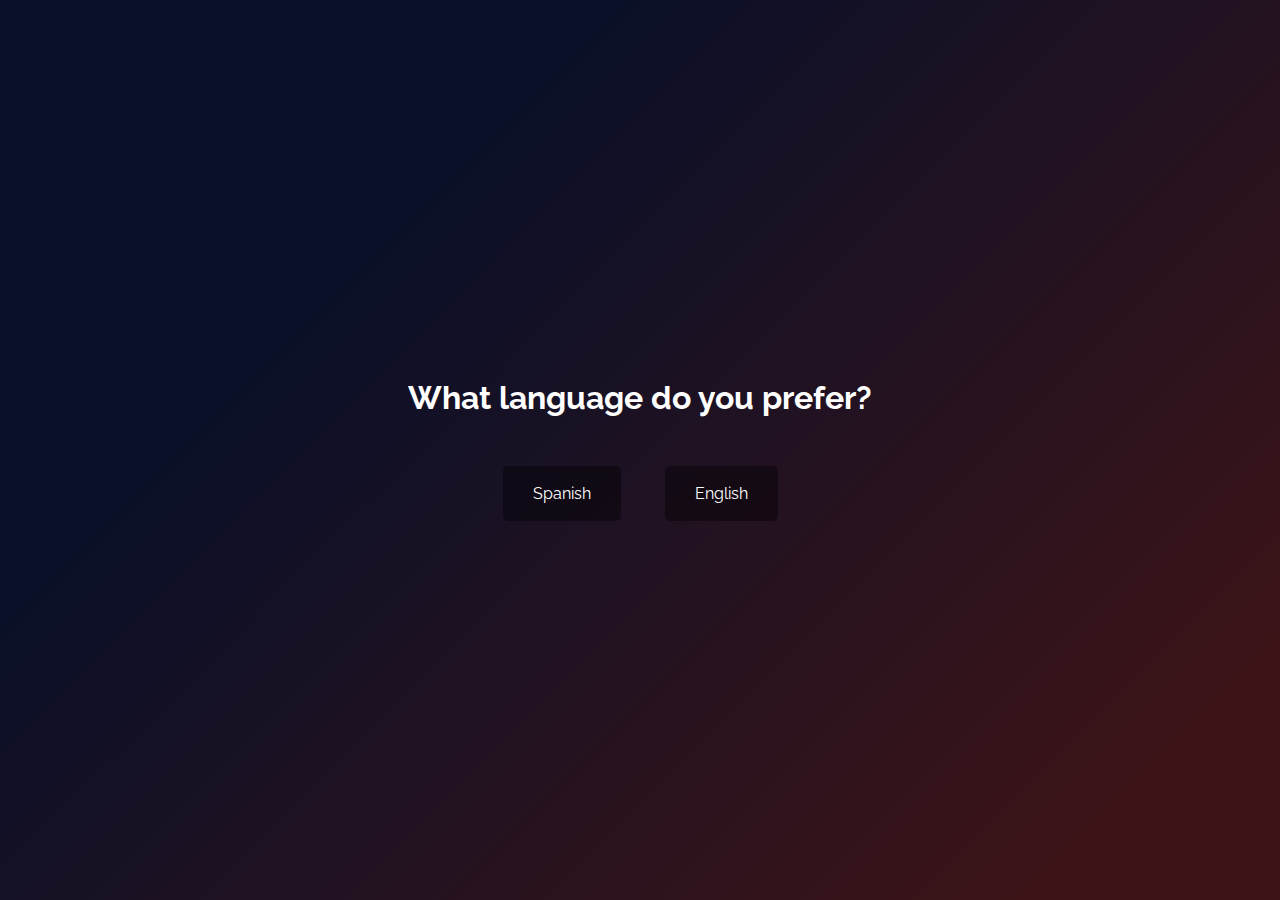
<file: index.html>
<!DOCTYPE html>
<html lang="en">
<head>
	<meta charset="UTF-8">
	<title>Home</title>
	<link rel="stylesheet" href="assets/css/style.css">
</head>
<body>
	<div class="home-options">
		<div class="info-options">
			<h1>What language do you prefer?</h1>
			<div class="languages">
				<a href="es.html" id="es">Spanish</a>
				<a href="en.html" id="en">English</a>
			</div>
		</div>
	</div>

	<script src="assets/js/script.js"></script>
</body>
</html>
</file>
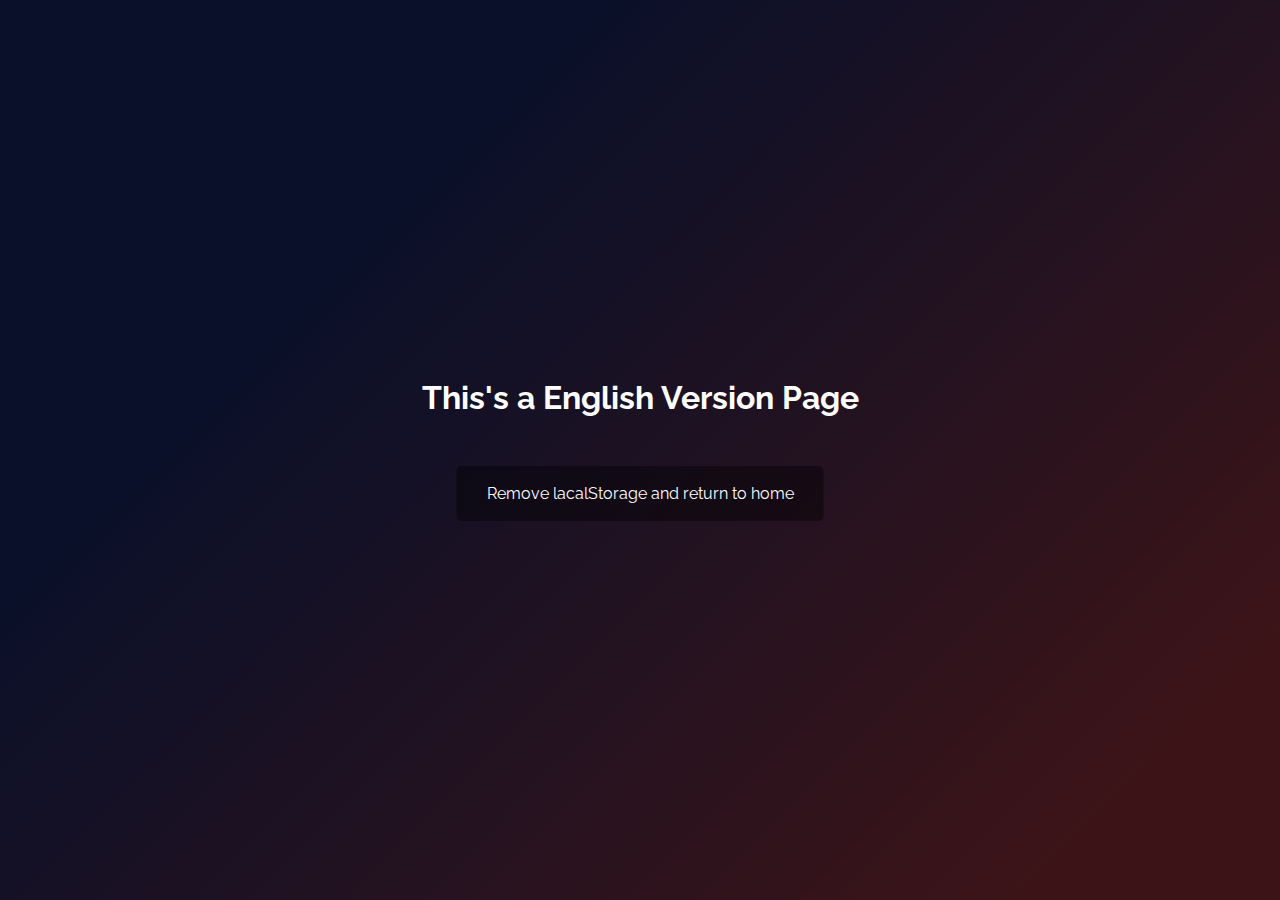
<file: en.html>
<!DOCTYPE html>
<html lang="en">
<head>
	<meta charset="UTF-8">
	<title>English Version</title>
	<link rel="stylesheet" href="assets/css/style.css">
</head>
<body>
	<div class="home-options">
		<div class="info-options">
			<h1>This's a English Version Page</h1>
			<div class="languages">
				<a href="#" id="remove">Remove lacalStorage and return to home</a>
			</div>
		</div>
	</div>

	<script>
		var removeBtn = document.querySelector("#remove");

		removeBtn.onclick = remove;

		function remove(){
			localStorage.removeItem("language");

			window.location.href = "index.html";
		}
	</script>
</body>
</html>
</file>
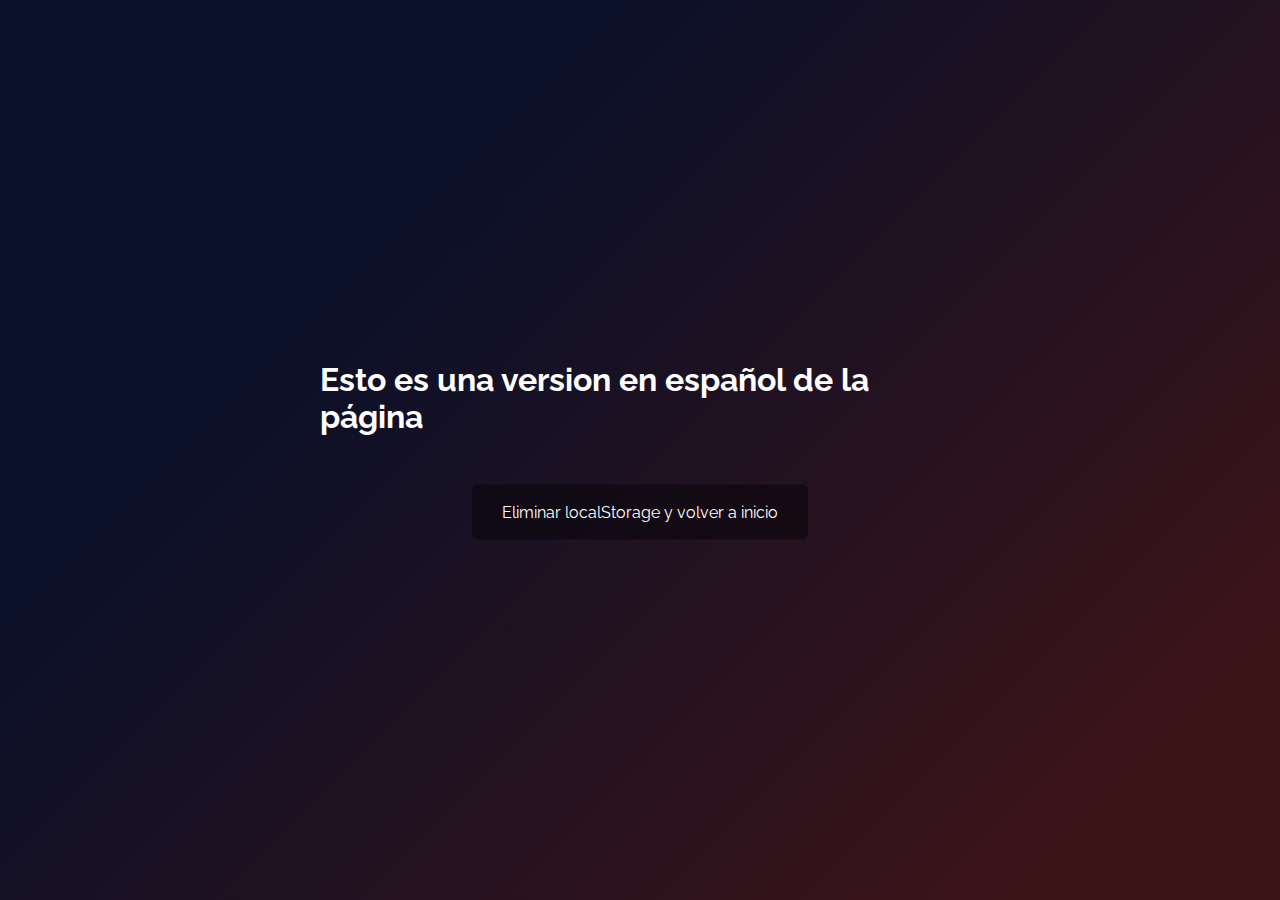
<file: es.html>
<!DOCTYPE html>
<html lang="en">
<head>
	<meta charset="UTF-8">
	<title>English Version</title>
	<link rel="stylesheet" href="assets/css/style.css">
</head>
<body>
	<div class="home-options">
		<div class="info-options">
			<h1>Esto es una version en español de la página</h1>
			<div class="languages">
				<a href="#" id="remove">Eliminar localStorage y volver a inicio</a>
			</div>
		</div>
	</div>

	<script>
		var elimina = document.querySelector("#remove");

		elimina.onclick = remove;

		function remove(){
			localStorage.removeItem("language");

			window.location.href = "index.html";
		}
	</script>
</body>
</html>
</file>
<file: assets/css/style.css>
@import 'https://fonts.googleapis.com/css?family=Raleway';

*{
	padding: 0;
	margin: 0;
}

html,body{
	height: 100%;
}

body{
	font-size: 16px;
	font-family: 'Raleway', sans-serif;
}

.home-options{
	background: linear-gradient(-45deg,#3c1418 12%,#0a1029 72%) repeat scroll 0 0 rgba(0,0,0,0);
	height: 100%;
	position: relative;
}

.info-options{
	position: absolute;
	top: 50%;
	left: 50%;
	-webkit-transform:translate(-50%,-50%);
	color: #fff
}

.languages{
	text-align: center;
	margin-top: 50px;
}

.languages a{
	display: inline-block;
	vertical-align: top;
	background: rgba(0,0,0,0.4);
	padding: 18px 30px;
	text-decoration: none;
	margin: 0 20px;
	border-radius: 5px;
	color: #fff;
	transition: all 0.3s;
}

.languages a:hover{
	background: rgba(255,255,255,0.4);
}
</file>
